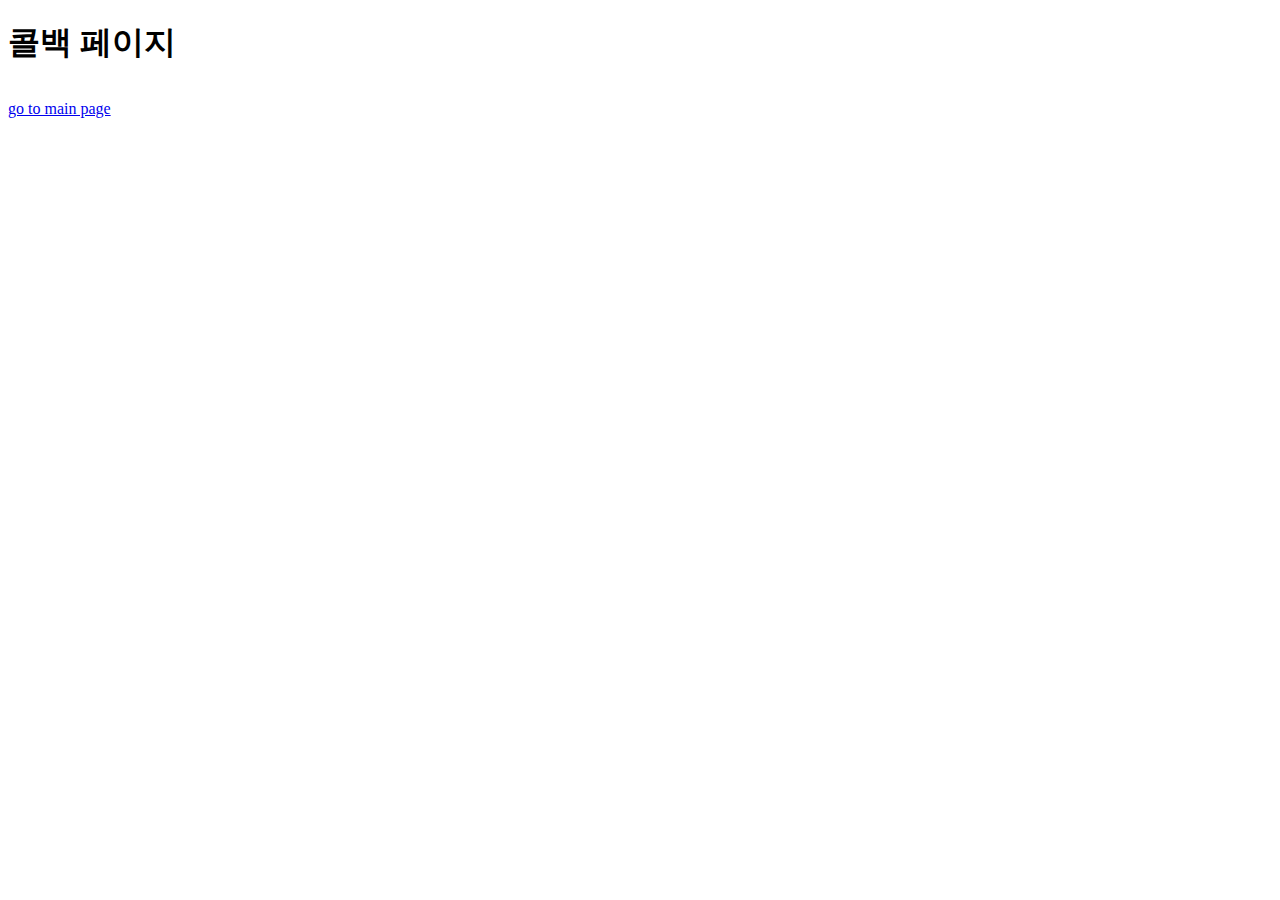
<file: src/main/resources/templates/test-naver-callback.html>
<!DOCTYPE html>
<html xmlns:th="https://www.thymeleaf.org">
<head>
<meta charset="UTF-8">
<title>Callback</title>
<style>
  pre{
    overflow: scroll;
  }
</style>
</head>
<body>
  <h1>콜백 페이지</h1>
  <pre th:text="${res}"></pre>
  <a href="/naver">go to main page</a>
</body>
</html>
</file>
